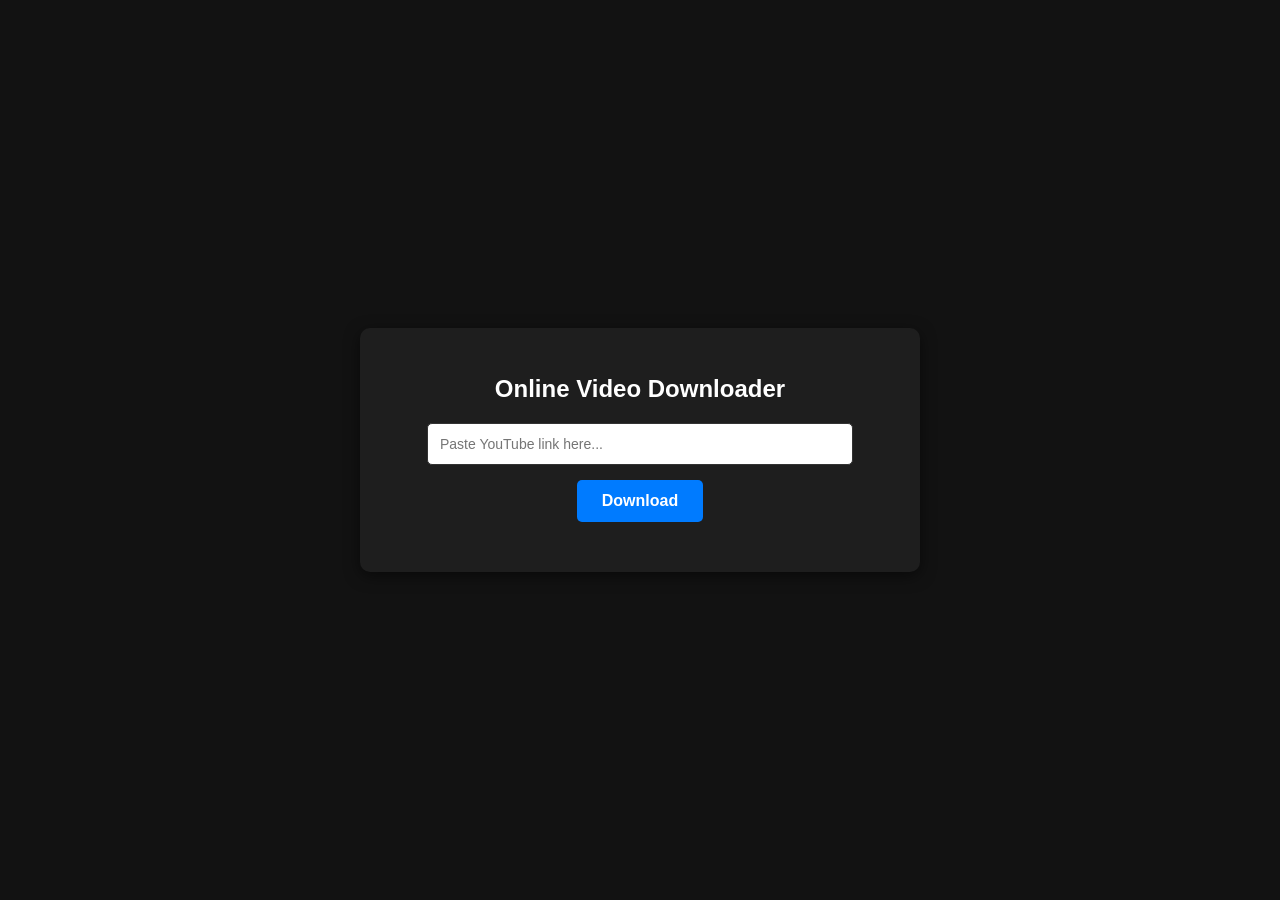
<file: index.html>
<!DOCTYPE html>
<html lang="en">
<head>
    <meta charset="UTF-8">
    <meta name="viewport" content="width=device-width, initial-scale=1.0">
    <title>Online Video Downloader</title>
    <script src="script.js?v=2"></script>
    <style>
        body {
            font-family: Arial, sans-serif;
            background-color: #121212;
            color: #ffffff;
            display: flex;
            justify-content: center;
            align-items: center;
            min-height: 100vh;
            margin: 0;
        }
        .container {
            background-color: #1e1e1e;
            padding: 30px;
            border-radius: 10px;
            box-shadow: 0 4px 15px rgba(0, 0, 0, 0.5);
            text-align: center;
            width: 90%;
            max-width: 500px;
        }
        h1 {
            margin-bottom: 20px;
            font-size: 24px;
        }
        input[type="text"] {
            width: 80%;
            padding: 12px;
            border: 1px solid #333;
            border-radius: 5px;
            outline: none;
            font-size: 14px;
            margin-bottom: 15px;
        }
        button {
            padding: 12px 25px;
            background-color: #007bff;
            color: white;
            border: none;
            border-radius: 5px;
            cursor: pointer;
            font-size: 16px;
            font-weight: bold;
        }
        button:hover {
            background-color: #0056b3;
        }
        #result {
            margin-top: 20px;
        }
        .download-btn {
            display: inline-block;
            margin-top: 15px;
            padding: 12px 24px;
            background-color: #28a745;
            color: white;
            text-decoration: none;
            border-radius: 5px;
            font-weight: bold;
        }
        .download-btn:hover {
            background-color: #218838;
        }
    </style>
</head>
<body>

    <div class="container">
        <h1>Online Video Downloader</h1>
        <input type="text" id="videoUrl" placeholder="Paste YouTube link here..." />
        <br>
        <button onclick="downloadVideo()">Download</button>
        
        <div id="result"></div>
    </div>

</body>
</html>
</file>
